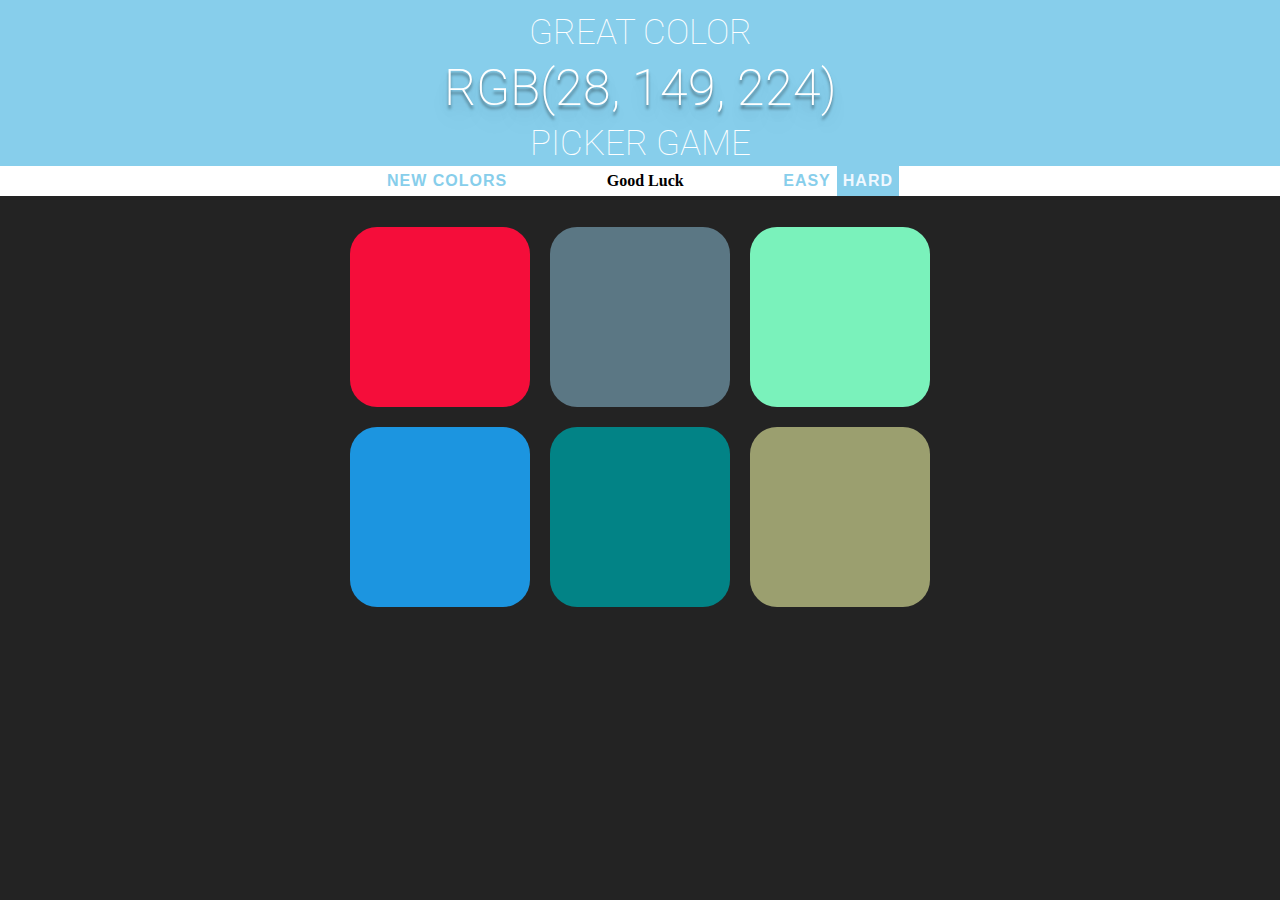
<file: index.html>
<!DOCTYPE html>
<html lang="en">
  <head>
    <meta charset="UTF-8" />
    <meta name="viewport" content="width=device-width, initial-scale=1.0" />
    <title>Color Picker Game</title>
    <link href="https://fonts.googleapis.com/css2?family=Cedarville+Cursive&family=Roboto&display=swap" rel="stylesheet">
    <link rel="stylesheet" href="colorPickerGame.css" />
  </head>
  <body>
    <div class="bigContainer">
      <h1>
        Great Color
        <br /><span id="colorDisplay"></span><br />Picker Game
      </h1>

      <h4>
        <button id="reset">New Colors</button>
        <span id="message"> Good Luck </span>
        <button class="mode">EASY</button
        ><button class="mode selected">HARD</button>
      </h4>
      <div class="container">
        <div class="square"></div>
        <div class="square"></div>
        <div class="square"></div>
        <div class="square"></div>
        <div class="square"></div>
        <div class="square"></div>
      </div>
    </div>

    <script src="colorPickerGame.js"></script>
  </body>
</html>
</file>
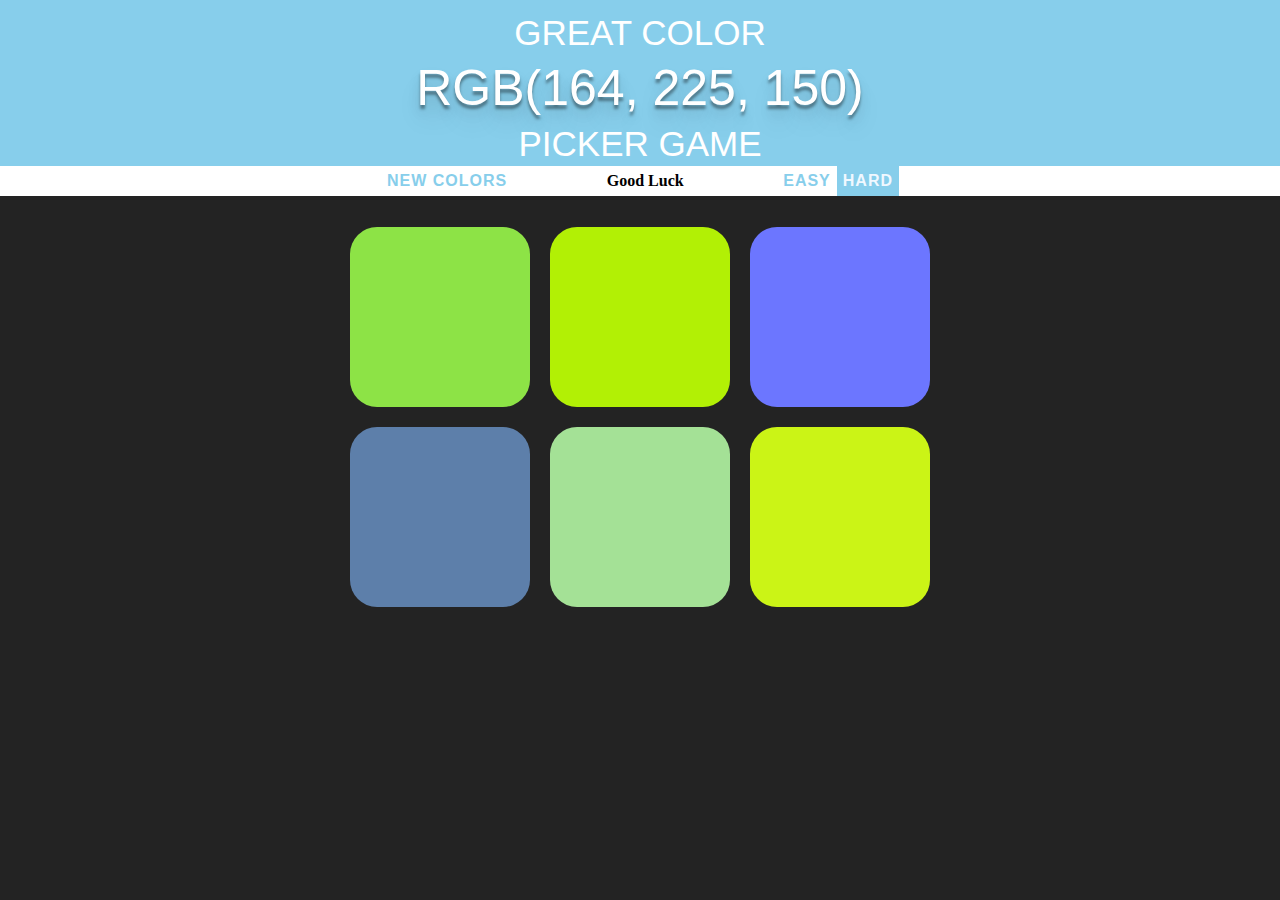
<file: colorPickerGame.html>
<!DOCTYPE html>
<html lang="en">
  <head>
    <meta charset="UTF-8" />
    <meta name="viewport" content="width=device-width, initial-scale=1.0" />
    <title>Color Picker Game</title>
    <link rel="stylesheet" href="colorPickerGame.css" />
  </head>
  <body>
    <div class="bigContainer">
      <h1>
        Great Color
        <br /><span id="colorDisplay"></span><br />Picker Game
      </h1>

      <h4>
        <button id="reset">New Colors</button>
        <span id="message"> Good Luck </span>
        <button class="mode">EASY</button
        ><button class="mode selected">HARD</button>
      </h4>
      <div class="container">
        <div class="square"></div>
        <div class="square"></div>
        <div class="square"></div>
        <div class="square"></div>
        <div class="square"></div>
        <div class="square"></div>
      </div>
    </div>

    <script src="colorPickerGame.js"></script>
  </body>
</html>
</file>
<file: colorPickerGame.css>
body {
  background-color: #232323;
  color: white;
  margin: 0;
}

.container {
  margin: auto;
  max-width: 600px;
}

h1 {
  background: skyblue;
  margin: 0;
  padding-top: 10px;
  font-family: 'Roboto', sans-serif;
  font-size: 35px;
  font-weight: 10;
  line-height: 1.3;
  transition: background 0.6s;
  text-transform: uppercase;

  /* -webkit-text-stroke: 0.9px black ; */
}

h4 {
  height: 30px;
  background-color: white;
  color: #000000;
  margin-top: 0;
}
.square {
  margin: 1.66%;
  width: 30%;
  padding-bottom: 30%;
  float: left;
  border-radius: 15%;
  transition: all 0.6s;
}

.bigContainer {
  text-align: center;
}

.selected {
  background-color: skyblue;
  color: aliceblue;
  border: none;
}

#colorDisplay {
  font-family:'Roboto', sans-serif;
  font-size: 50px;
  font-weight: 200;
  text-shadow: 0 4px 3px rgba(0, 0, 0, 0.4), 0 8px 13px rgba(0, 0, 0, 0.1),
    0 18px 23px rgba(0, 0, 0, 0.1);
}

button {
  height: 100%;
  border: none;
  background: none;
  color: skyblue;
  letter-spacing: 1px;
  font-size: inherit;
  text-transform: uppercase;
  transition: all 0.3s;
  font-weight: 700;
  outline: none;
}

button:hover {
  color: white;

  background: skyblue;
}

#message {
  display: inline-block;
  width: 20%;
}


@media (max-width : 450px){
h4 {height :55px;}
button:hover {
  color: skyblue;
  background: white;
}
}
</file>
